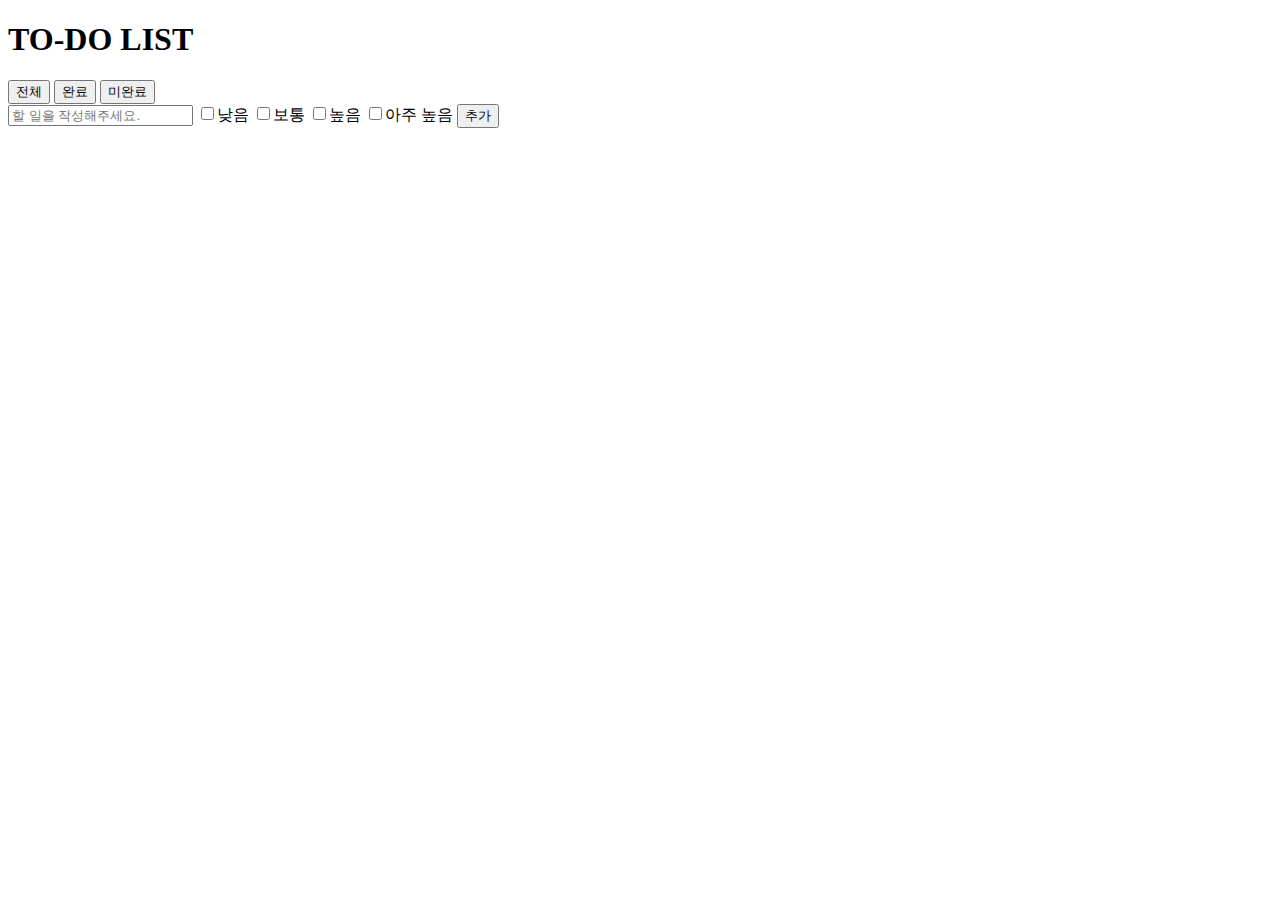
<file: day03/index.html>
<!DOCTYPE html>
<html lang="en">
  <head>
    <meta charset="UTF-8" />
    <meta name="viewport" content="width=device-width, initial-scale=1.0" />
    <title>To-Do 리스트 만들기</title>
    <script defer type="module" src="script.js"></script>
  </head>
  <body>
    <div id="container">
      <h1>TO-DO LIST</h1>
      <div id="btn">
        <button id="total">전체</button>
        <button id="complete">완료</button>
        <button id="incomplete">미완료</button>
      </div>
      <div>
        <form>
          <input id="input" type="text" placeholder="할 일을 작성해주세요." />
          <input type="checkbox" name="importance" value="1">낮음</input>
          <input type="checkbox" name="importance" value="2">보통</input>
          <input type="checkbox" name="importance" value="3">높음</input>
          <input type="checkbox" name="importance" value="4">아주 높음</input>
          <button id="addTodo" type="submit">추가</button>
        </form>
      </div>
      <div><ul id="todoList"></ul></div>
    </div>
  </body>
</html>
</file>
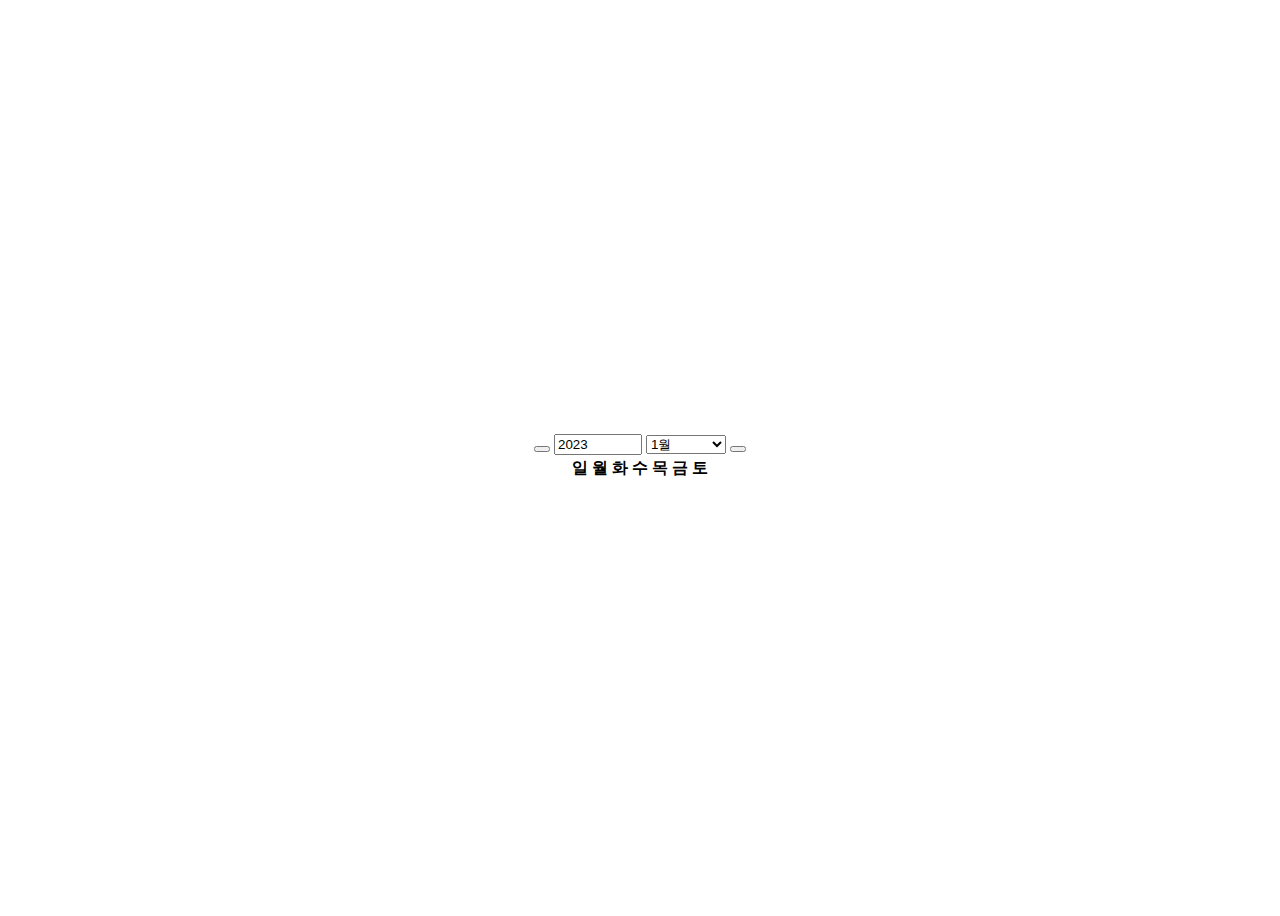
<file: day04/index.html>
<!DOCTYPE html>
<html lang="en">
  <head>
    <meta charset="utf-8" />
    <meta name="viewport" content="width=device-width, initial-scale=1" />
    <title>Bootstrap demo</title>
    <!-- bootstrap CDN -->
    <link
      href="https://cdn.jsdelivr.net/npm/bootstrap@5.3.2/dist/css/bootstrap.min.css"
      rel="stylesheet"
      integrity="sha384-T3c6CoIi6uLrA9TneNEoa7RxnatzjcDSCmG1MXxSR1GAsXEV/Dwwykc2MPK8M2HN"
      crossorigin="anonymous"
    />
    <!-- fontawesome CDN -->
    <link
      rel="stylesheet"
      href="https://cdnjs.cloudflare.com/ajax/libs/font-awesome/6.3.0/css/all.min.css"
      integrity="sha512-SzlrxWUlpfuzQ+pcUCosxcglQRNAq/DZjVsC0lE40xsADsfeQoEypE+enwcOiGjk/bSuGGKHEyjSoQ1zVisanQ=="
      crossorigin="anonymous"
      referrerpolicy="no-referrer"
    />
  </head>
  <body>
    <div
      class="container"
      style="
        width: 100%;
        height: 100vh;
        display: flex;
        justify-content: center;
        align-items: center;
      "
    >
      <div
        style="
          width: 100%;
          display: flex;
          flex-direction: column;
          justify-content: center;
          align-items: center;
        "
      >
        <div>
          <button type="button" onclick="changeMonth(-1);">
            <i class="fa fa-chevron-left"></i>
          </button>
          <input
            type="number"
            id="year"
            value="2023"
            style="width: 80px; display: initial"
            class="form-control"
          />
          <select
            id="month"
            style="width: 80px; display: initial"
            class="form-control"
            onchange="changeMonth()"
          >
            <option value="1">1월</option>
            <option value="2">2월</option>
            <option value="3">3월</option>
            <option value="4">4월</option>
            <option value="5">5월</option>
            <option value="6">6월</option>
            <option value="7">7월</option>
            <option value="8">8월</option>
            <option value="9">9월</option>
            <option value="10">10월</option>
            <option value="11">11월</option>
            <option value="12">12월</option>
          </select>
          <button type="button" onclick="changeMonth(+1);">
            <i class="fa fa-chevron-right"></i>
          </button>
        </div>
        <div>
          <table class="table table-bordered">
            <thead>
              <tr>
                <th>일</th>
                <th>월</th>
                <th>화</th>
                <th>수</th>
                <th>목</th>
                <th>금</th>
                <th>토</th>
              </tr>
            </thead>
            <tbody id="tb_body"></tbody>
          </table>
        </div>
      </div>
    </div>
    <!-- JQuery CDN -->
    <script
      src="https://code.jquery.com/jquery-3.7.1.min.js"
      integrity="sha256-/JqT3SQfawRcv/BIHPThkBvs0OEvtFFmqPF/lYI/Cxo="
      crossorigin="anonymous"
    ></script>
    <!-- bootstrap.js CDN -->
    <script
      src="https://cdn.jsdelivr.net/npm/bootstrap@5.3.2/dist/js/bootstrap.bundle.min.js"
      integrity="sha384-C6RzsynM9kWDrMNeT87bh95OGNyZPhcTNXj1NW7RuBCsyN/o0jlpcV8Qyq46cDfL"
      crossorigin="anonymous"
    ></script>
    <script defer src="script.js"></script>
  </body>
</html>
</file>
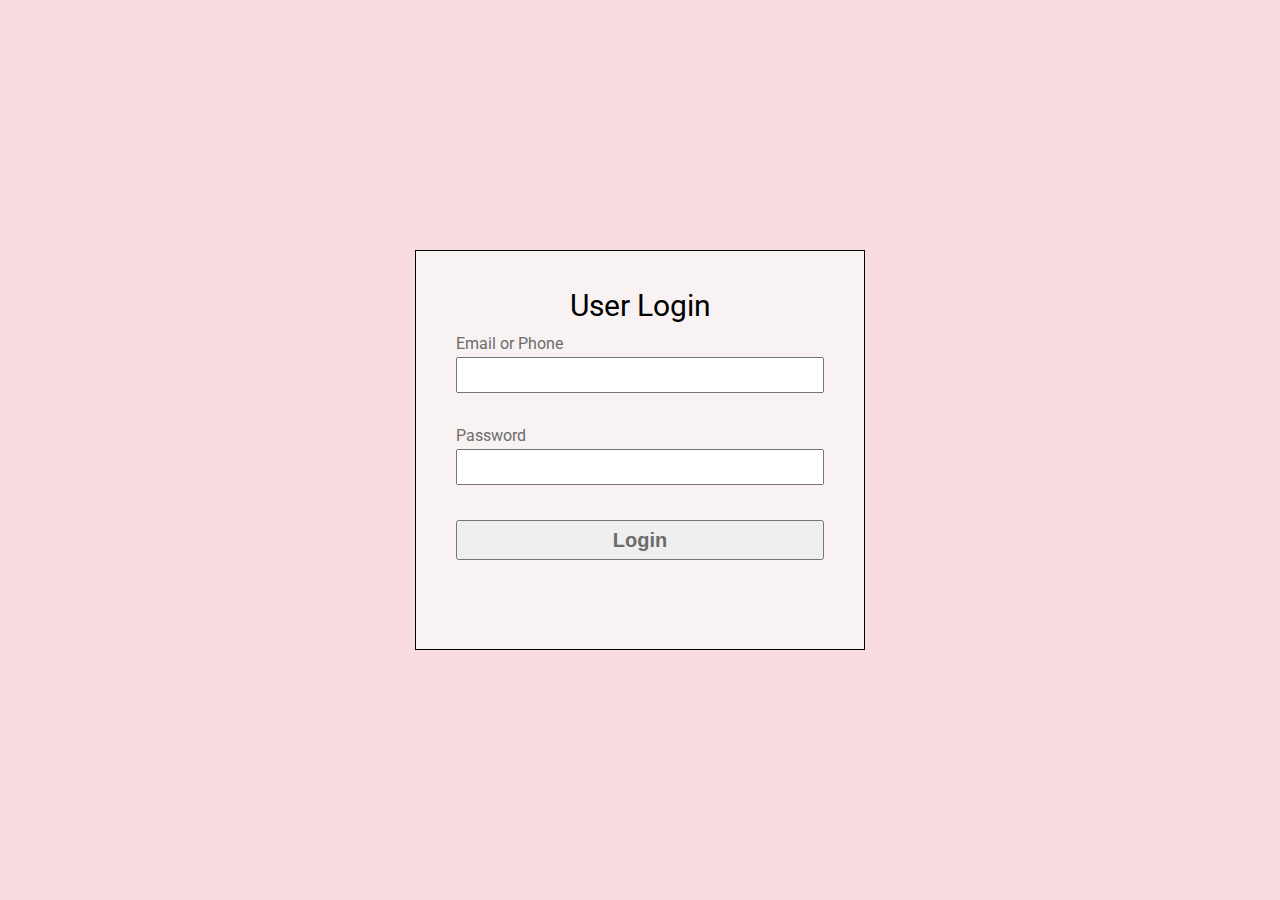
<file: day10/index.html>
<!DOCTYPE html>
<html lang="ko">
  <head>
    <meta charset="UTF-8" />
    <meta name="viewport" content="width=device-width, initial-scale=1.0" />
    <title>Document</title>
    <link rel="stylesheet" href="style.css" />
    <script defer src="./script.js"></script>
  </head>
  <body>
    <div class="container">
      <h1 class="label">User Login</h1>
      <form id="login_form" type="submit">
        <div class="font">Email or Phone</div>
        <input type="text" id="userId" />
        <div id="email_error">Please fill up your Email or Phone</div>
        <div class="font font2">Password</div>
        <input type="password" id="userPw" />
        <div id="pass_error">Please fill up your Password</div>
        <button type="submit">Login</button>
      </form>
    </div>
    <div class="toast">
      <p></p>
    </div>
  </body>
</html>
</file>
<file: day10/style.css>
@import url("https://fonts.googleapis.com/css2?family=Roboto&family=Source+Code+Pro:wght@300;400&display=swap");
@import url("./reset.css");

body {
  background-color: rgb(248, 219, 223);
  display: flex;
  margin: 0;
  align-items: center;
  justify-content: center;
  height: 100vh;
  font-family: "Roboto", sans-serif;
}

.container {
  padding: 40px;
  box-sizing: border-box;
  background-color: rgb(249, 242, 242);
  width: 450px;
  height: 400px;
  border: 1px solid black;
  display: flex;
  flex-direction: column;
  align-items: center;
  position: absolute;
}
.container > h1 {
  font-size: 30px;
  padding-bottom: 15px;
  margin: 0;
}

#login_form {
  font-size: 16px;
  width: 100%;
  display: flex;
  flex-direction: column;
}

#login_form > .font {
  color: rgb(108, 108, 108);
}

#login_form > .font2 {
  margin-top: 30px;
}

#login_form > input {
  height: 30px;
  margin-top: 5px;
  margin-bottom: 5px;
}

#login_form > #email_error,
#login_form > #pass_error {
  color: red;
  text-align: center;
  border: red solid 1px;
  height: 30px;
  line-height: 30px;
  display: none;
}

#login_form > button {
  width: 100%;
  height: 40px;
  font-size: 20px;
  font-weight: 600;
  color: rgb(108, 108, 108);
  margin-top: 30px;
}

.toast {
  position: fixed;
  background-color: rgb(96, 96, 96);
  color: white;
  top: -200px;
  width: 500px;
  height: 200px;
  transition: top 1s ease;
  text-align: center;
  line-height: 100px;
}
</file>
